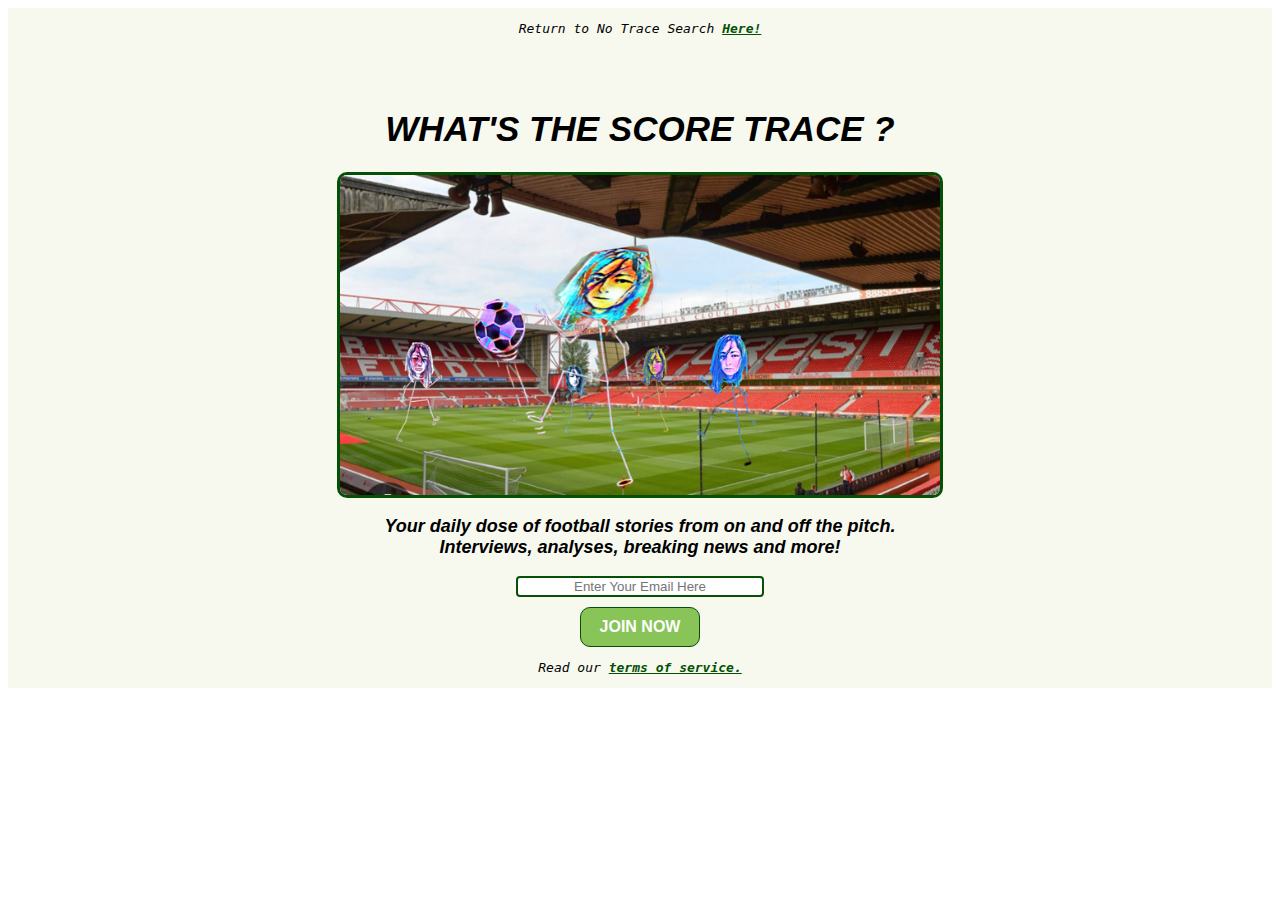
<file: DailyDribble_Scrimba/index.html>
<!doctype html>
<html>
    <head>
        <link rel="stylesheet" href="styles.css">
        <title>Trace Sports</title>
    </head>
    <body>
        
        <div class="main">  
            <p class="return-noTrace-text">Return to No Trace Search
                <a class="trace-search-link" href="noTrace.html">Here!</a>
            </p> 
            <h1 class="main-heading">WHAT'S THE SCORE TRACE ?</h1>
            <img class="img-main" src="scrimbaTraceNotts.png"/>
            <p class="main-desc">Your daily dose of football stories from on and off the pitch. Interviews, analyses, breaking news and more!</p>
           <input class="email-input" type="email" placeholder="Enter Your Email Here"/>
           <div>
              <button class="btn">JOIN NOW</button>
           </div>
           <p class="tos">Read our
               <a class="tos-link" href="tos.html" target="_blank">terms of service.</a>
            </p>
        </div>
    </body>
</html>
</file>
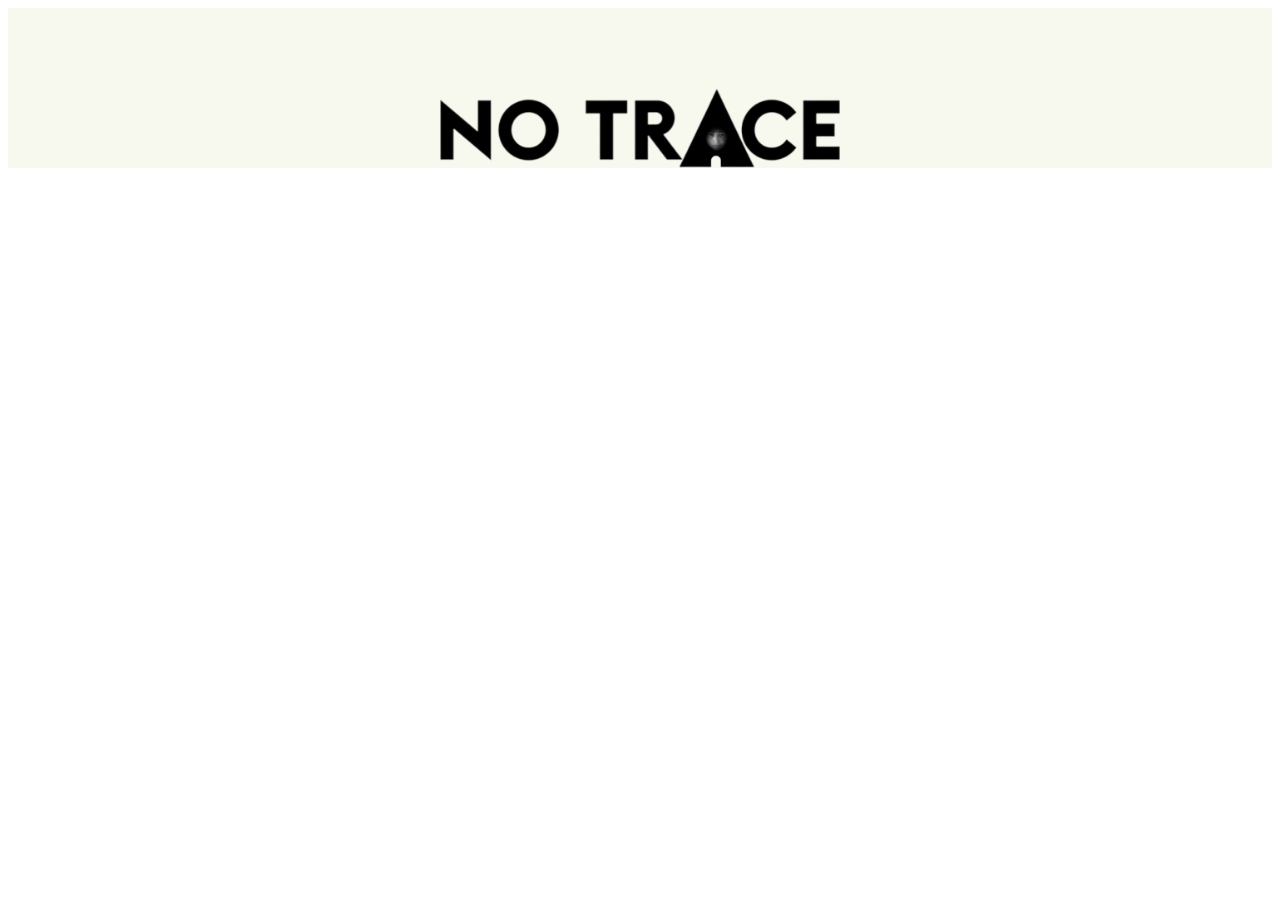
<file: DailyDribble_Scrimba/noTrace.html>
<!DOCTYPE html>
<html>
    <head>
        <link rel="stylesheet" href="noTrace.css">
        <title>No Trace Search</title>
    </head>

    <body>
        <div class="main">
             <img class="logo-main" src="scrimbanotrace.png">
        </div>

    </body>





</html>
</file>
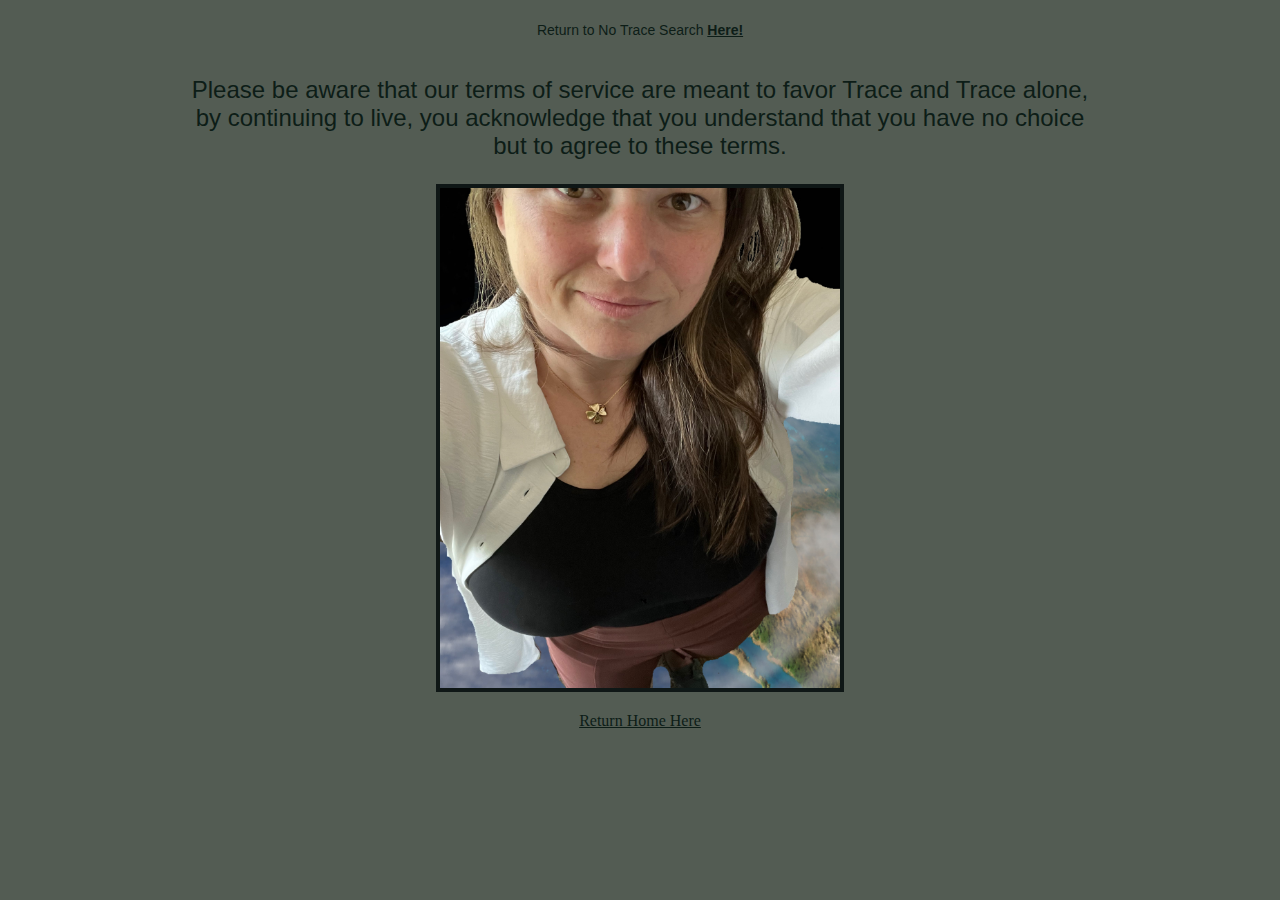
<file: DailyDribble_Scrimba/tos.html>
<!DOCTYPE html>
<html>
    <head>
        <link rel="stylesheet" href="tos.css">
        <title>TDD TOS</title>
    </head>
    
    <body class="tos-body">
        <p class="return-noTrace-text">Return to No Trace Search
            <a class="trace-search-link" href="noTrace.html">Here!</a>
        </p>
        <p class="tos-desc">Please be aware that our terms of service are meant to favor Trace and Trace alone, 
            by continuing to live, you acknowledge that you understand that you have no choice but to agree to these terms.</p>
        <img class="trace-img" src="scrimbaEarthTrace.jpg"/>
        <!--<p class="return-text">Return Home-->
            <a class="home-link" href="index.html">Return Home Here</a>
        <!--</p>-->
        
    </body>
</html>
</file>
<file: DailyDribble_Scrimba/styles.css>
body {
    text-align: center;
}
.return-noTrace-text {
    
    font-family: monospace;
    background: rgb(247, 249, 239);
  

}

.trace-search-link {
    color:#055004;
    font-weight: 600;
}

.main {
    font-family: 'Gill Sans', 'Gill Sans MT', Calibri, 'Trebuchet MS', sans-serif;
    font-style: oblique;
    display: flex;
    flex-direction: column;
    justify-content: center;
    align-items: center;
    /*margin: 20px;
    padding: 10px;*/
    background: rgb(247, 249, 239);
}

.main-heading {
    margin-top: 60px;
    font-size: 35px;
}

img {
    
    width: 600px;
    height: 320px;
    border: 3px solid #055004;
    border-radius: 10px;
   
}


.main-desc {
    width: 580px;
    font-size: 18px;
    font-weight: 550;
    font-family: 'Gill Sans', 'Gill Sans MT', Calibri, 'Trebuchet MS', sans-serif;
}


.email-input {
    text-align: center;
    width: 240px;
    border: 2px solid #055004;
    border-radius: 4px;
}

.btn {
    width: 120px;
    margin-top: 10px;
    color: white;
    background: #88c457;
    border: 1px solid #055004;
    border-radius: 10px;
    padding-top: 10px;
    padding-bottom: 10px;
    padding-left: 15px;
    padding-right: 15px;
    font-weight: bold;
    font-size: medium;

}

.tos {
    font-family: monospace;
}

.tos-link {
    text-align: center;
    font-weight: 600;
    color: #055004;
}
</file>
<file: DailyDribble_Scrimba/noTrace.css>
.logo-main {
    display:flexbox;
   justify-content: center;
   margin-left: 250px;
   margin-right: 250px;
   margin-top: 80px;
    
    

    width: 400px;
    
}

.main {
    
    
    display: flex;
    flex-direction: column;
    justify-content: center;
    align-items: center;
    /*margin: 20px;
    padding: 10px;*/
    background: rgb(247, 249, 239);
}
</file>
<file: DailyDribble_Scrimba/tos.css>
body {
    text-align: center;
}
.return-noTrace-text {
    font-size: 14px;
    font-family: 'Gill Sans', 'Gill Sans MT', Calibri, 'Trebuchet MS', sans-serif;
    color:  rgb(13, 29, 23);
    width: 900px;

}

.trace-search-link {
    color:  rgb(13, 29, 23);
    font-weight: 600;

}

.tos-body {
    display: flex;
    flex-direction: column;
    justify-content: center;
    align-items: center;
    /* background: #383e38;
    margin: 20px;
    padding: 10px;*/
    background: #535c53;
}

.tos-desc {
    font-size: x-large;
    font-family: 'Gill Sans', 'Gill Sans MT', Calibri, 'Trebuchet MS', sans-serif;
    color:  rgb(13, 29, 23);
    width: 900px;
}

.return-text {
    color: rgb(13, 29, 23);
    font-size: larger;
    font-family: 'Gill Sans', 'Gill Sans MT', Calibri, 'Trebuchet MS', sans-serif;
}

.home-link {
    margin-top: 20px;
    color:rgb(13, 29, 23);
}


.trace-img {
    width: 400px;
    height: 500px;
    border: 4px solid #0f1716;
    padding: 0px;
}
</file>
